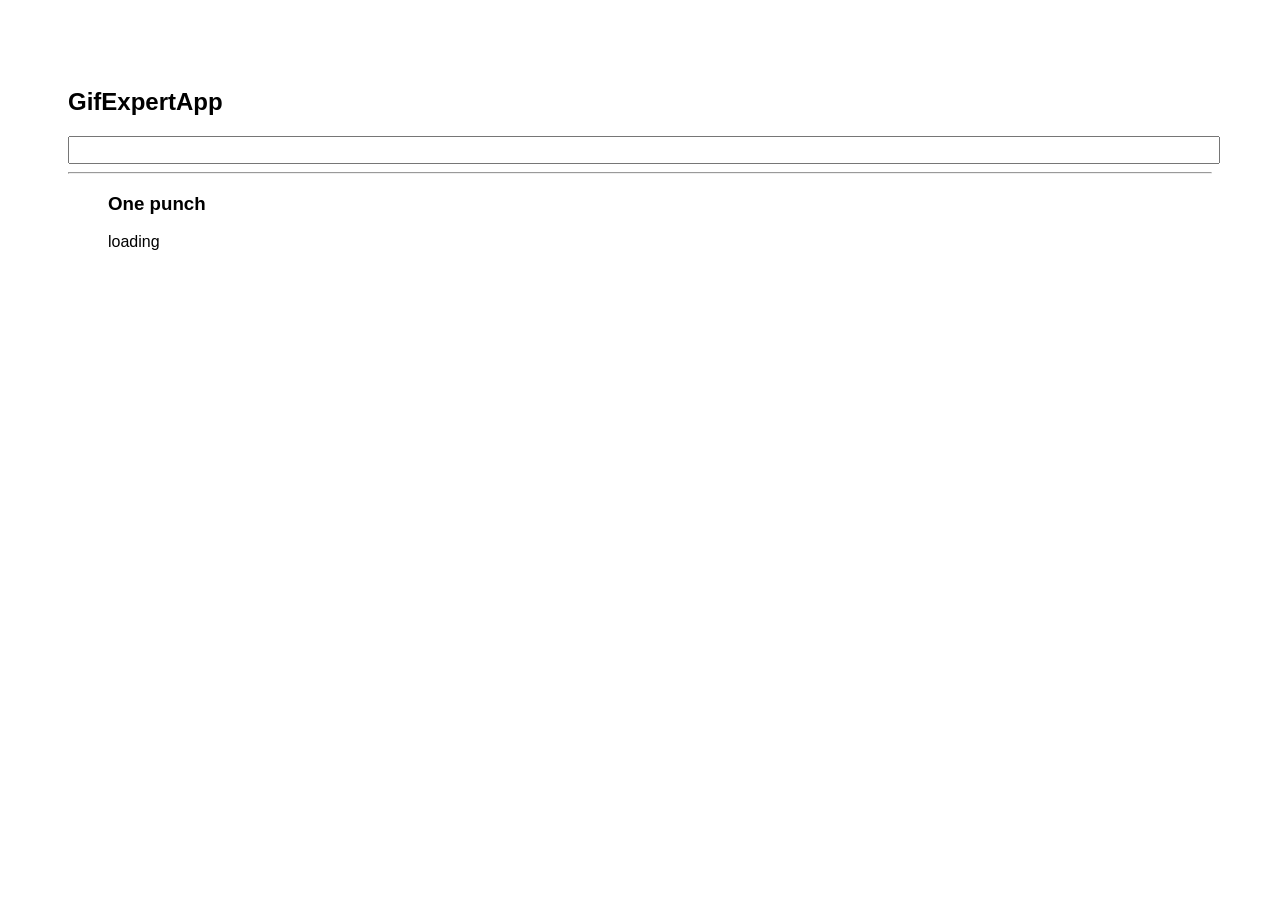
<file: docs/index.html>
<!doctype html>
<html lang="en">

<head>
    <meta charset="utf-8" />
    <link rel="icon" href="./favicon.ico" />
    <meta name="viewport" content="width=device-width,initial-scale=1" />
    <meta name="theme-color" content="#000000" />
    <meta name="description" content="Web site created using create-react-app" />
    <link rel="apple-touch-icon" href="./logo192.png" />
    <link rel="manifest" href="./manifest.json" />
    <link rel="stylesheet" href="https://cdnjs.cloudflare.com/ajax/libs/animate.css/4.1.1/animate.min.css" />
    <title>GifExpertyApp</title>
    <script defer="defer" src="./static/js/main.460e0e48.js"></script>
    <link href="./static/css/main.d8595431.css" rel="stylesheet">
</head>

<body><noscript>You need to enable JavaScript to run this app.</noscript>
    <div id="root"></div>
</body>

</html>
</file>
<file: docs/static/css/main.d8595431.css>
*{font-family:Helvetica,Arial,sans-serif}body{padding:60px}input{color:grey;font-size:1.2rem;width:100%}.card-grid{display:flex;flex-direction:row;flex-wrap:wrap}.card{align-content:center;border:1px solid grey;border-radius:6px;margin-bottom:10px;margin-right:10px;overflow:hidden}.card p{padding:5px;text-align:center}.card img{max-height:170px}
/*# sourceMappingURL=main.d8595431.css.map*/
</file>
